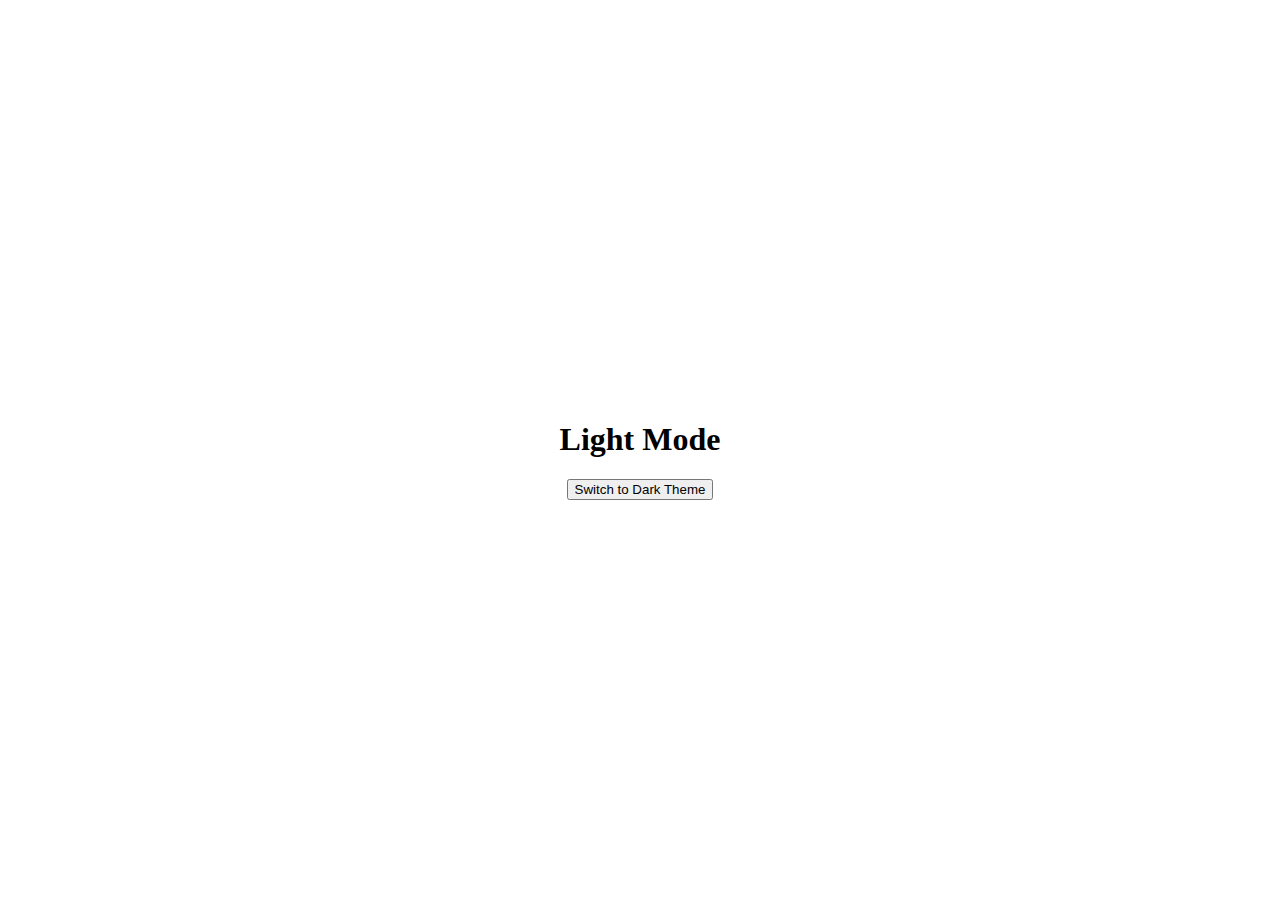
<file: DarkMode/index.html>
<!DOCTYPE html>
<html lang="en">
<head>
  <meta charset="UTF-8">
  <meta name="viewport" content="width=device-width, initial-scale=1.0">
  <title>Light/Dark Mode</title>
  <link rel="stylesheet" href="style.css">
  <script src="script.js" defer></script>
</head>
<body>
  <h1 id="main-text">Light Mode</h1>
  <button id="theme-btn">Switch to Dark Theme</button>
</body>
</html>
</file>
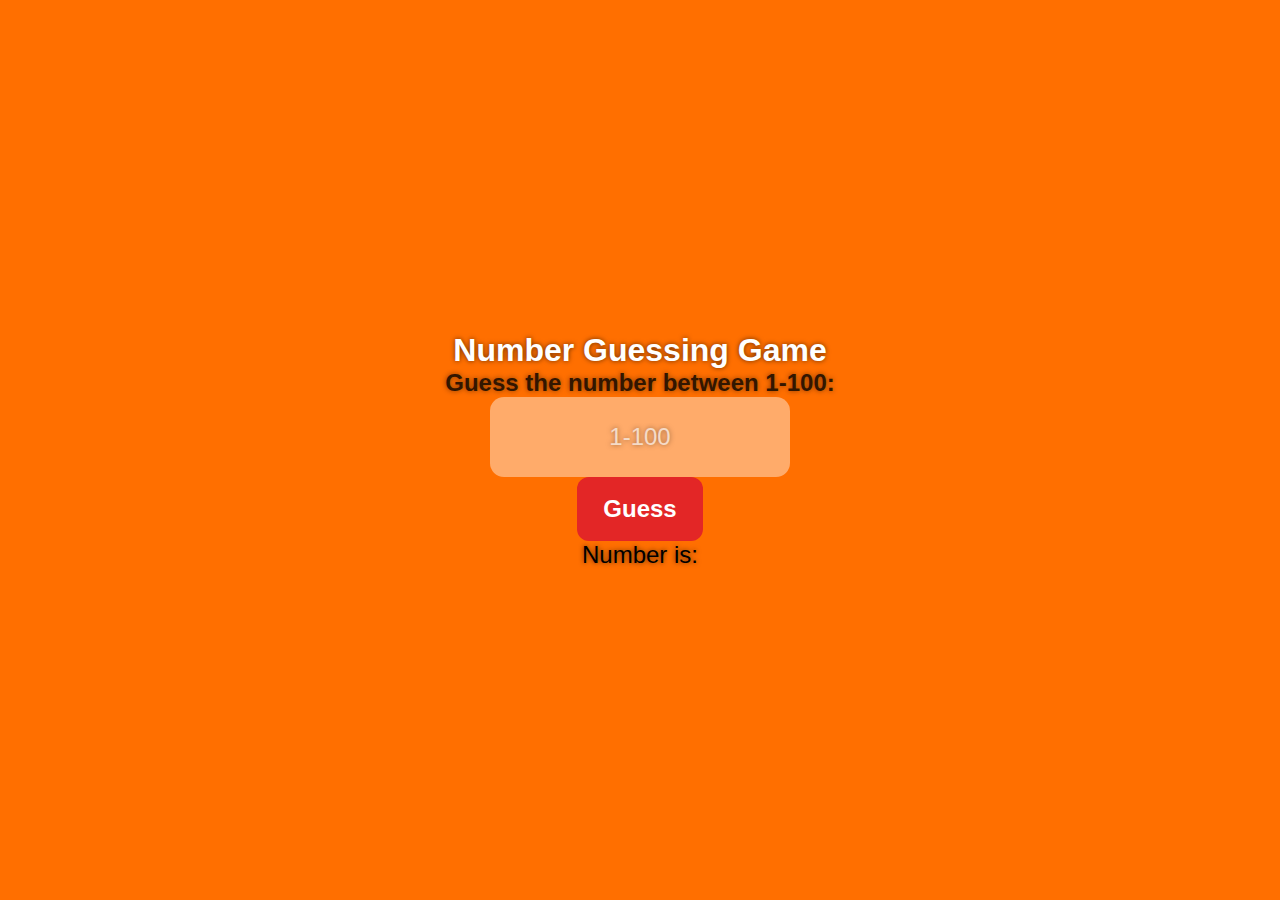
<file: Number Guess/index.html>
<!DOCTYPE html>
<html lang="en">
<head>
  <meta charset="UTF-8">
  <meta name="viewport" content="width=device-width, initial-scale=1.0">
  <title>Number Guess Game</title>
  <link rel="stylesheet" href="style.css">
  <script src="script.js" defer></script>
</head>
<body>
  <h1>Number Guessing Game</h1>
  <h2>Guess the number between 1-100:</h2>
  <input id="num-input" type="number" placeholder="1-100" max="100">
  <button id="guess-btn">Guess</button>
  <button id="retry-btn" style="display: none">New Number</button>
  <p id="num-hint">Number is: </p>
</body>
</html>
</file>
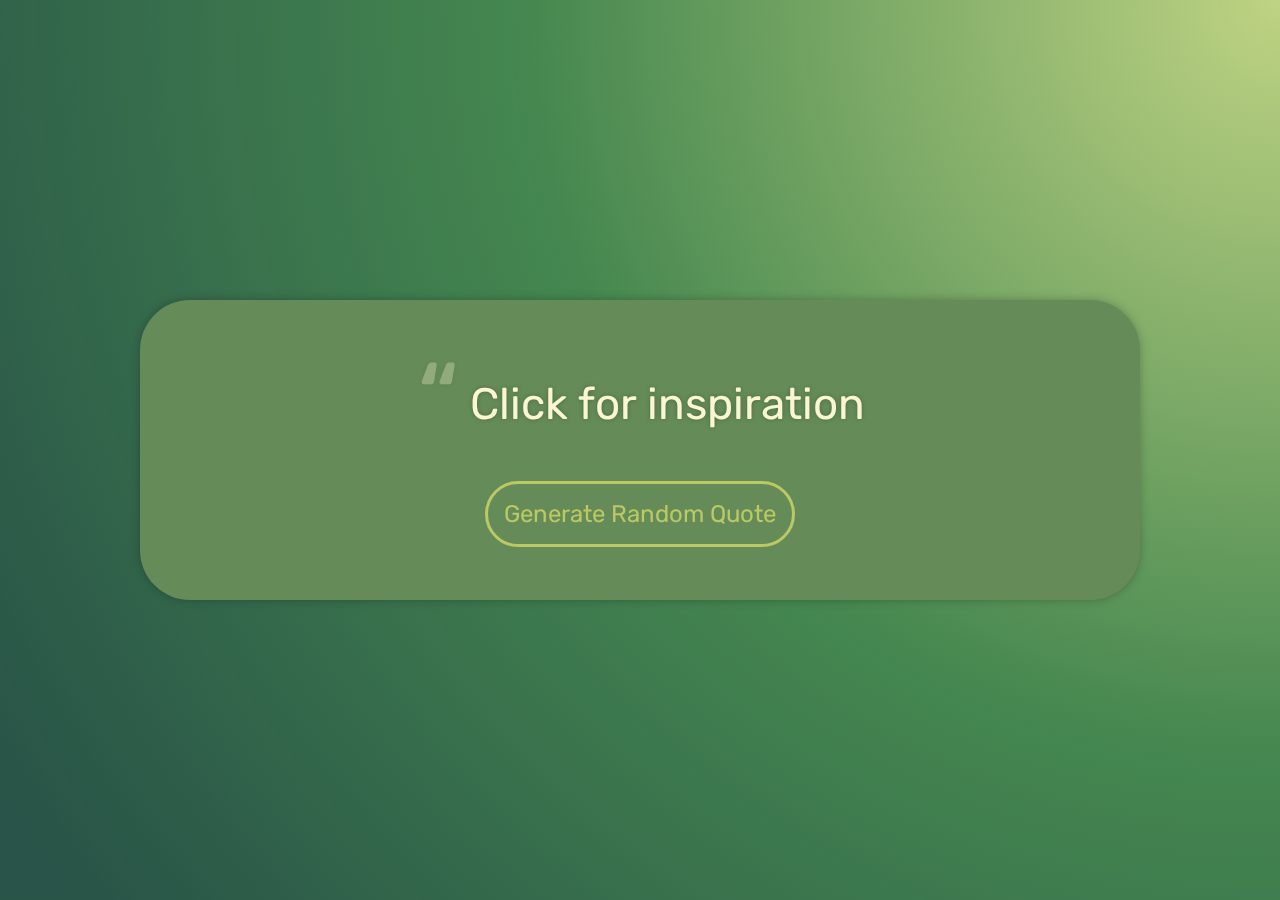
<file: QuoteGenerator/index.html>
<!DOCTYPE html>
<html lang="en">

<head>
    <meta charset="UTF-8">
    <meta name="viewport" content="width=device-width, initial-scale=1.0">

    <title>Random Quote Generator</title>

    <meta property="og:title" content="Random Quote Generator">
    <meta property="og:description" content="Generate inspirational quotes with a clean, minimalist interface.">
    <meta property="og:type" content="website">
    <meta property="og:url" content="https://https://memtoz-quote-generator.netlify.app">
    <meta property="og:image" content="https://https://memtoz-quote-generator.netlify.app/preview.png">

    <meta name="twitter:card" content="summary_large_image">
    <meta name="twitter:title" content="Random Quote Generator">
    <meta name="twitter:description" content="Generate inspirational quotes with a clean, minimalist interface.">
    <meta name="twitter:image" content="https://https://memtoz-quote-generator.netlify.app/preview.png">

    <link rel="stylesheet" href="style.css">

    <link rel="preconnect" href="https://fonts.googleapis.com">
    <link rel="preconnect" href="https://fonts.gstatic.com" crossorigin>
    <link href="https://fonts.googleapis.com/css2?family=Rubik:ital,wght@0,300..900;1,300..900&display=swap" rel="stylesheet">

    <script src="script.js" defer></script>
</head>

<body>
    <div class="gradient"></div>
        <div class="quote-container">
            <p class="quote">Click for inspiration</p>
            <button class="quote-btn">Generate Random Quote</button>
        </div>
</body>

</html>
</file>
<file: DarkMode/style.css>
body {
  display: flex;
  align-items: center;
  justify-content: center;
  flex-direction: column;
  margin: 0;
  padding: 0;
  height: 100vh;
}

.dark {
  background-color: black;
  color: white;
}
</file>
<file: Number Guess/style.css>
*, *::before, *::after {
  box-sizing: border-box;
  margin: 0;
  padding: 0;
}

body * {
  font-family: "Rubik", sans-serif;
}

body {
  display: flex;
  align-items: center;
  justify-content: center;
  flex-direction: column;
  height: 100dvh;
  width: 100vw;
  background-color: #ff6f00;
}

#gradient {
  background: radial-gradient(circle 750px at top right, rgba(255, 225, 0, 0.9), transparent);
  height: 100%;
  width: 100%;
  position: absolute;
  z-index: -1;
  animation: breathing 14s ease infinite;
}

.main-container {
  display: flex;
  align-items: center;
  justify-content: center;
  flex-direction: column;
  gap: 2rem;
  padding: 3rem;
  height: 500px;
  width: clamp(400px, 50%, 600px);
  border-radius: 2rem;
  background: linear-gradient(50deg, #ff741d 60%, rgb(255, 157, 0));
  color: #F2F0EF;
  box-shadow: 0 0 10px rgba(0, 0, 0, 0.6);
}

button {
  display: block;
  padding: 1rem 1.5rem;
  font-size: 1.5rem;
  border-radius: 0.75rem;
  font-weight: bold;
  background-color: rgb(227, 38, 38);
  color: white;
  border: 2px solid transparent;
  cursor: pointer;
  transition: 0.3s ease;
}

button:hover {
  transform: translateY(-5px);
  box-shadow: 0 5px 10px rgba(103, 2, 35, 0.4);
  text-shadow: 0 0 3px rgba(255, 255, 255, 0.533);
}

input {
  width: clamp(100px, 100%, 300px);
  height: 5rem;
  font-size: 1.5rem;
  border-radius: 14px;
  background-color: rgba(255, 255, 255, 0.415);
  color: #ffffff;
  text-shadow: 0 0 5px rgba(0, 0, 0, 0.6);
  border: none;
  text-align: center;
}

h1, h2 {
  text-align: center;
  text-shadow: 0 0 5px rgba(0, 0, 0, 0.6);
}

h1 {
  color: white;
}

h2 {
  opacity: 0.8;
}

p {
  font-size: clamp(1rem, 40vw, 1.5rem);
  text-shadow: 0 0 5px rgba(0, 0, 0, 0.6);
  text-align: center;
}

input::placeholder {
  color: #F2F0EF;
  opacity: 0.7;
}



/* Remove arrows in Chrome, Edge, Safari */
input[type=number]::-webkit-inner-spin-button,
input[type=number]::-webkit-outer-spin-button {
  -webkit-appearance: none;
  margin: 0;
}

/* Remove arrows in Firefox */
input[type=number] {
  -moz-appearance: textfield;
}

@keyframes breathing {
  0% {
    opacity: 0;
  }
  50% {
    opacity: 1;
  }
  100% {
    opacity: 0;
  }
}


@media (max-width: 768px){
  .main-container {
    justify-content: space-evenly;
    height: 100dvh;
    width: 100vw;
    border-radius: 0;
    padding: 3rem 0.5rem;
    background-color: transparent;
  }

  button {
    padding: 1rem 3rem;
    width: 75%;
    height: 150px;
    font-size: clamp(1rem, 7vw, 2rem);
  }

  h1 {
    font-size: 3rem;
  }

  h2 {
    font-size: 2rem;
  }

  p {
    font-size: clamp(0.5rem, 70vw, 2rem);
  }

  input {
    width: 75%;
    height: 150px;
    font-size: 3rem;
  }

}
</file>
<file: QuoteGenerator/style.css>
*, *::before, *::after {
    box-sizing: border-box;
}

html, body {
    margin: 0;
    padding: 0;
    font-family: "Rubik", sans-serif;
}

body {
    height: 100vh;
    display: flex;
    align-items: center;
    justify-content: center;
    background-color: #31694E;
    z-index: -1;

}

.gradient {
    display: flex;
    align-items: center;
    justify-content: center;
    position: fixed;
    top: 0;
    left: 0;
    width: 100%;
    height: 100%;
    margin: 0;
    padding: 0;
    background: radial-gradient(circle 1500px at top right, rgb(191, 211, 131), rgba(71, 138, 80, 0.929) ,rgba(39, 80, 71, 0.853));
    animation: breathing 14s ease infinite;
    z-index: 0;
}

.quote-container {
    height: 300px;
    width: 1000px;
    display: flex;
    flex-direction: column;
    justify-content: space-around;
    align-items: center;
    padding-top: 40px;
    padding-bottom: 40px;
    background-color: #658C58;
    border-radius: 50px;
    box-shadow: 0 0 10px rgba(0, 0, 0, 0.25);
    z-index: 1;
}
.quote {
    display: flex;
    height: 100px;
    width: 90%;
    font-size: 2.75rem;
    align-items: center;
    justify-content: center;
    margin: 0;
    padding: 0;
    transition: 0.75s opacity;
    color: #faf5d2;
    text-shadow: 0 0 5px rgba(0, 0, 0, 0.25);
}

.quote::before {
    content: "\201C";
    font-size: 7rem;
    opacity: 0.3;
    margin-right: 10px;
}

.quote-btn {
    position: relative;
    overflow: hidden;
    font-size: 1.5rem;
    padding: 1rem;
    background-color: transparent;
    color: #BBC863;
    border: 3px solid #BBC863;
    border-radius: 50px;
    cursor: pointer;
    transition: 0.15s ease;
    font-family: "Rubik", sans-serif;
}
.quote-btn::before {
    content: "";
    position: absolute;
    top: 0;
    left: -75%;                  /* start off to the left */
    width: 50%;                  /* width of the shine */
    height: 100%;
    background: linear-gradient(
        120deg,
        rgba(132, 163, 90, 0.15) 0%,
        rgba(250, 255, 159, 0.25) 50%,
        rgba(132, 163, 90, 0.15) 100%
    );
    transform: skewX(-20deg);    /* make it look angled */
    transition: all 0.5s ease;
}

.quote-btn:hover::before {
    left: 125%;
}

.quote-btn:hover {
    background-color: #BBC863;
    border: 3px solid transparent;
    color: #658C58;
    box-shadow: 0 0 10px #1b3d2d66;
}

.quote-btn:active {
    opacity: 0.7;
}

@keyframes breathing {
    0% {
        opacity: 0;
    }
    50% {
        opacity: 1;
    }
    100% {
        opacity: 0;
    }
}
</file>
